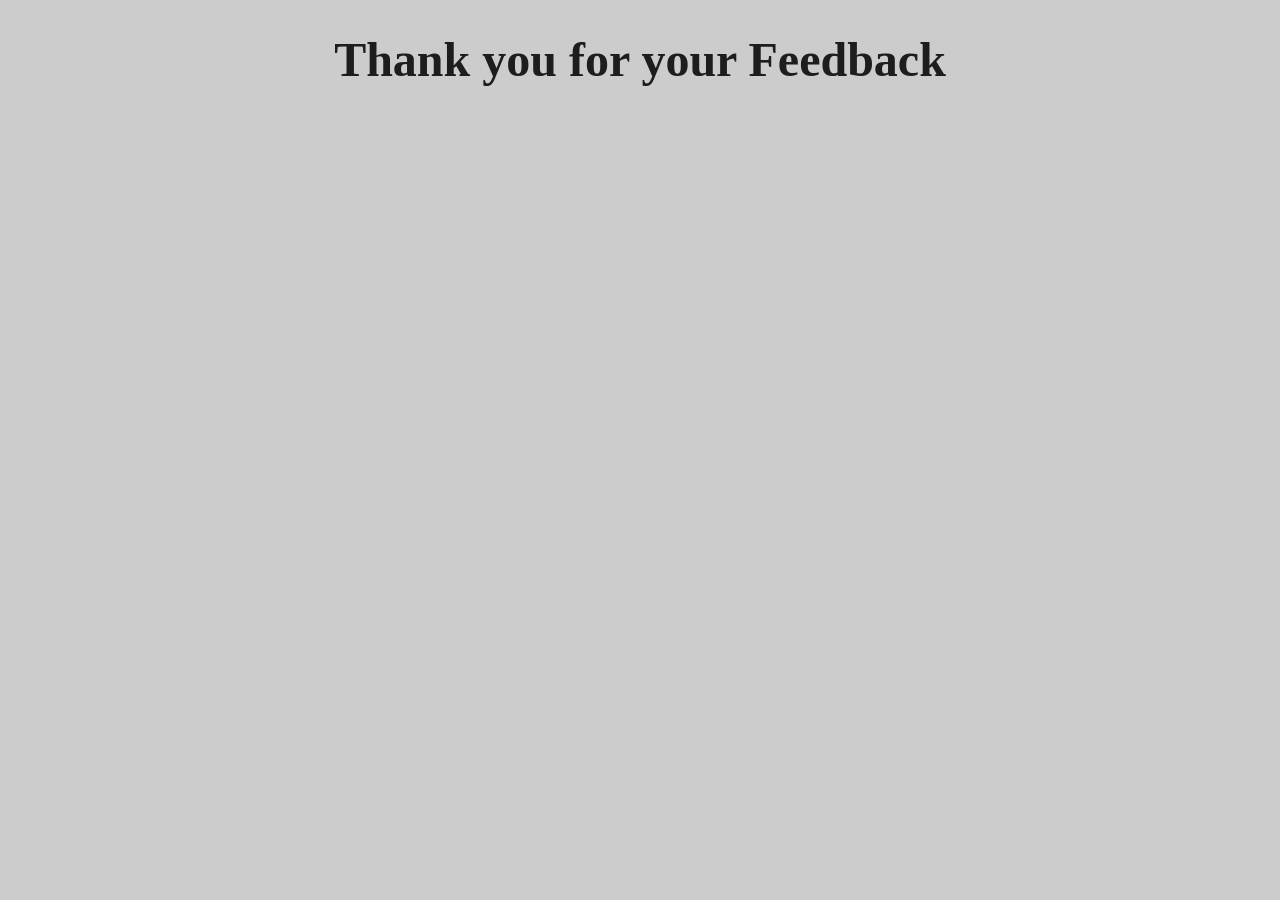
<file: thankyou.html>
<!DOCTYPE html>
<html>
<head>
    <title>Thank you</title>
</head>

<style>
    body{
        background-color: #ccc;
        text-align: center;
    }

    h1{
        font-size: 3rem;
        color: #1d1d1d;
    }
</style>

<body>

    <h1>Thank you for your Feedback</h1>
    
</body>
</html>
</file>
